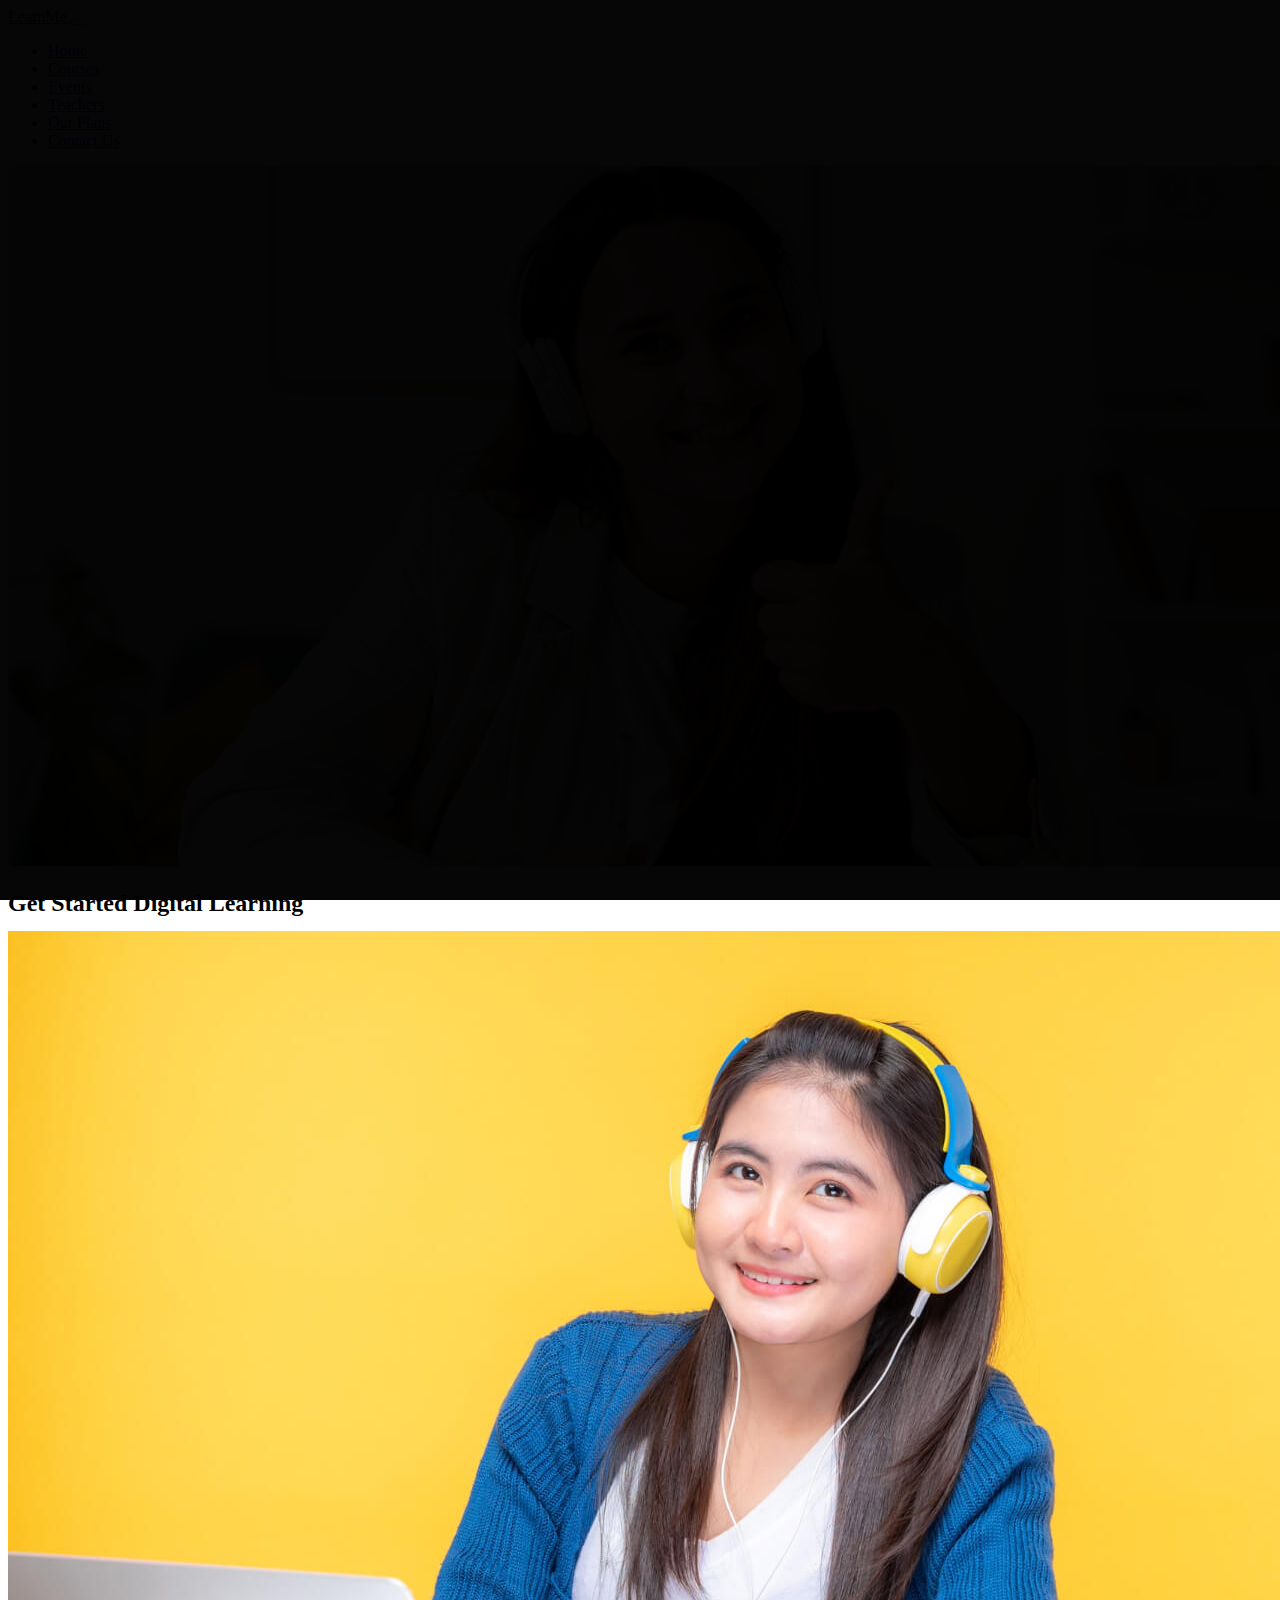
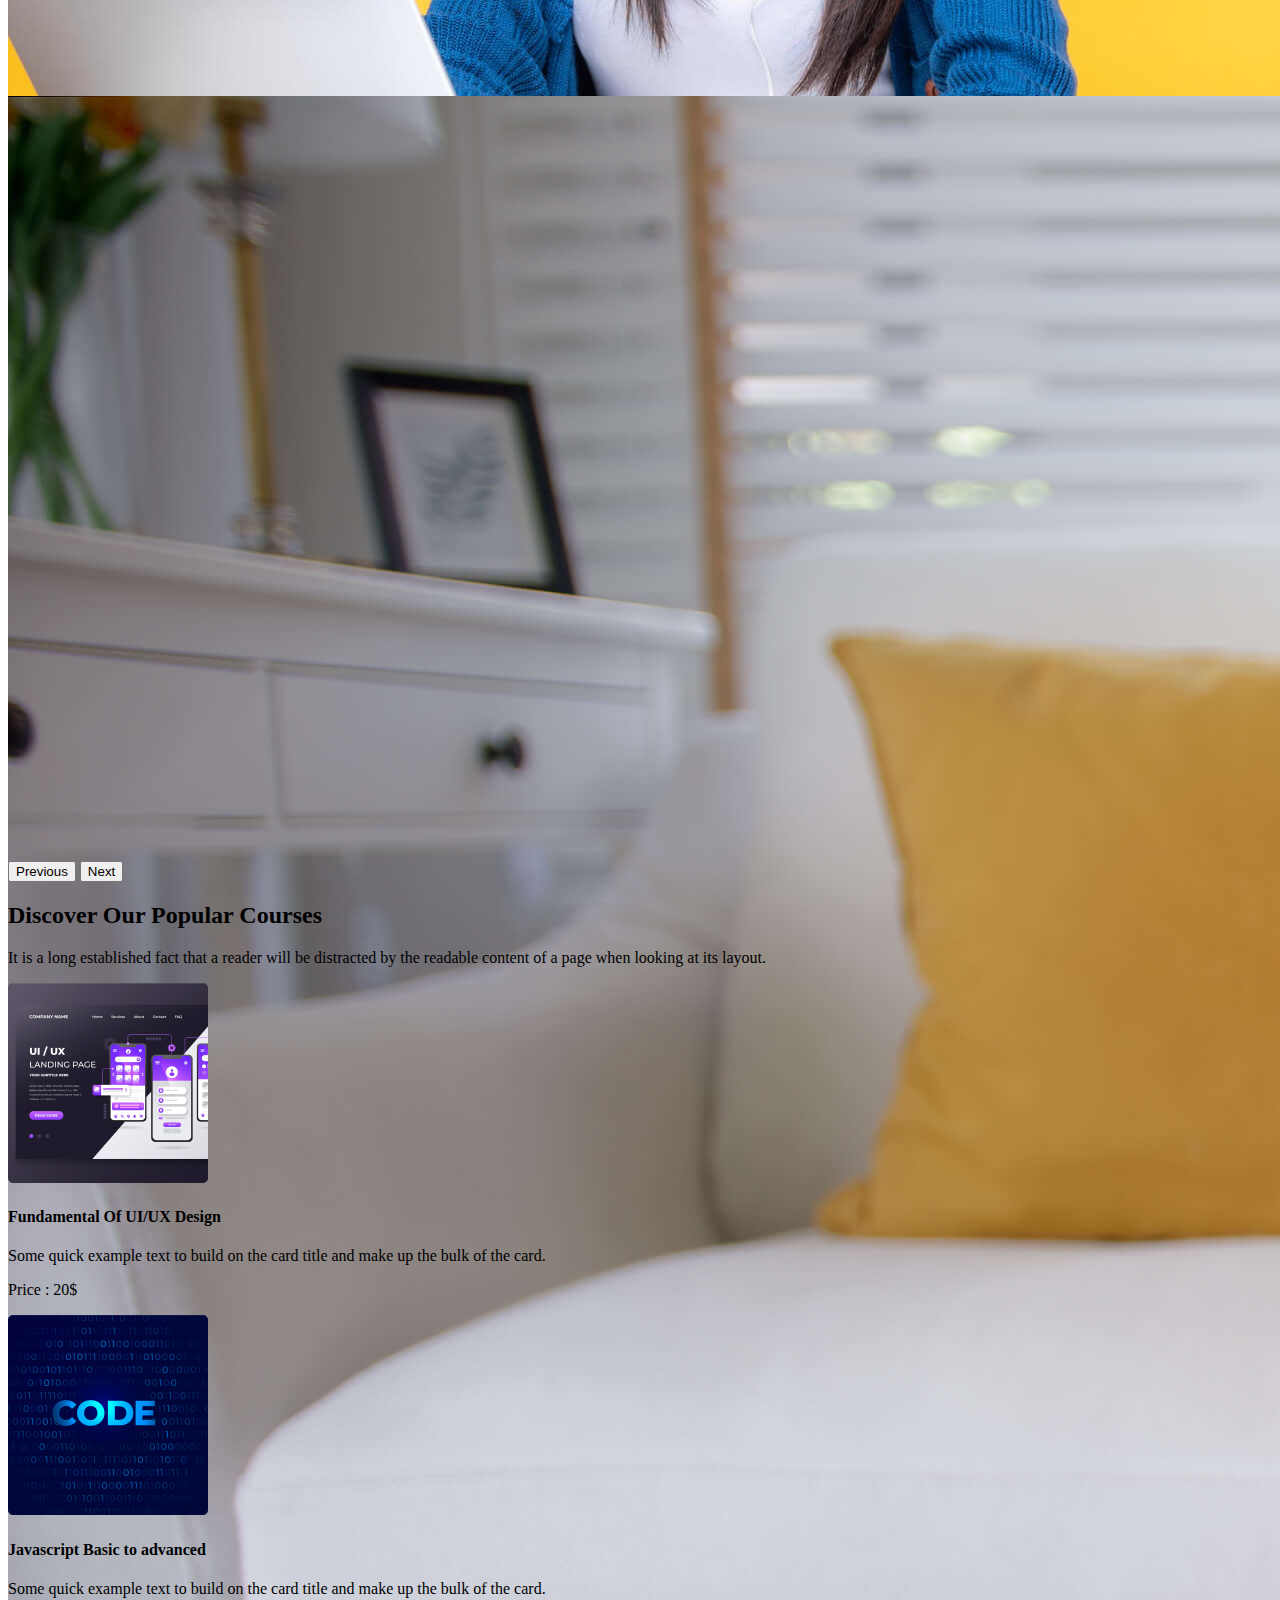
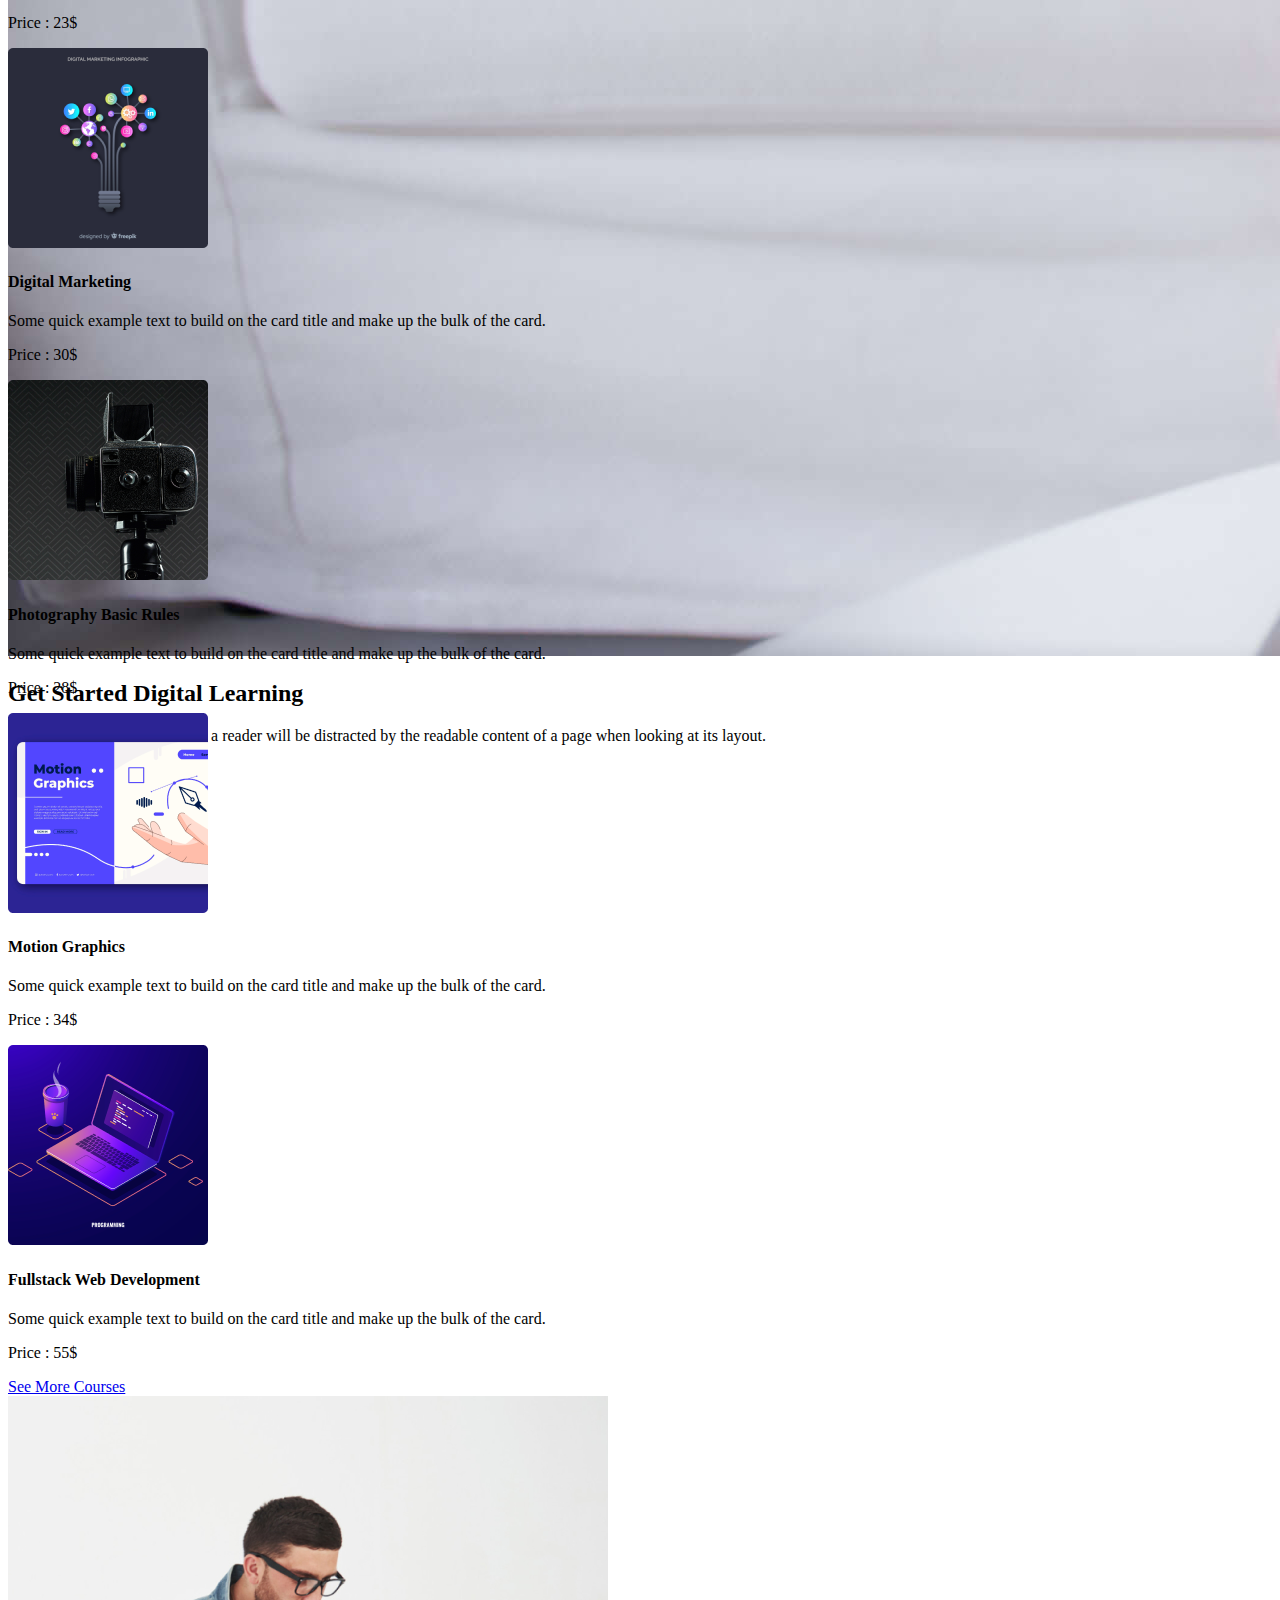
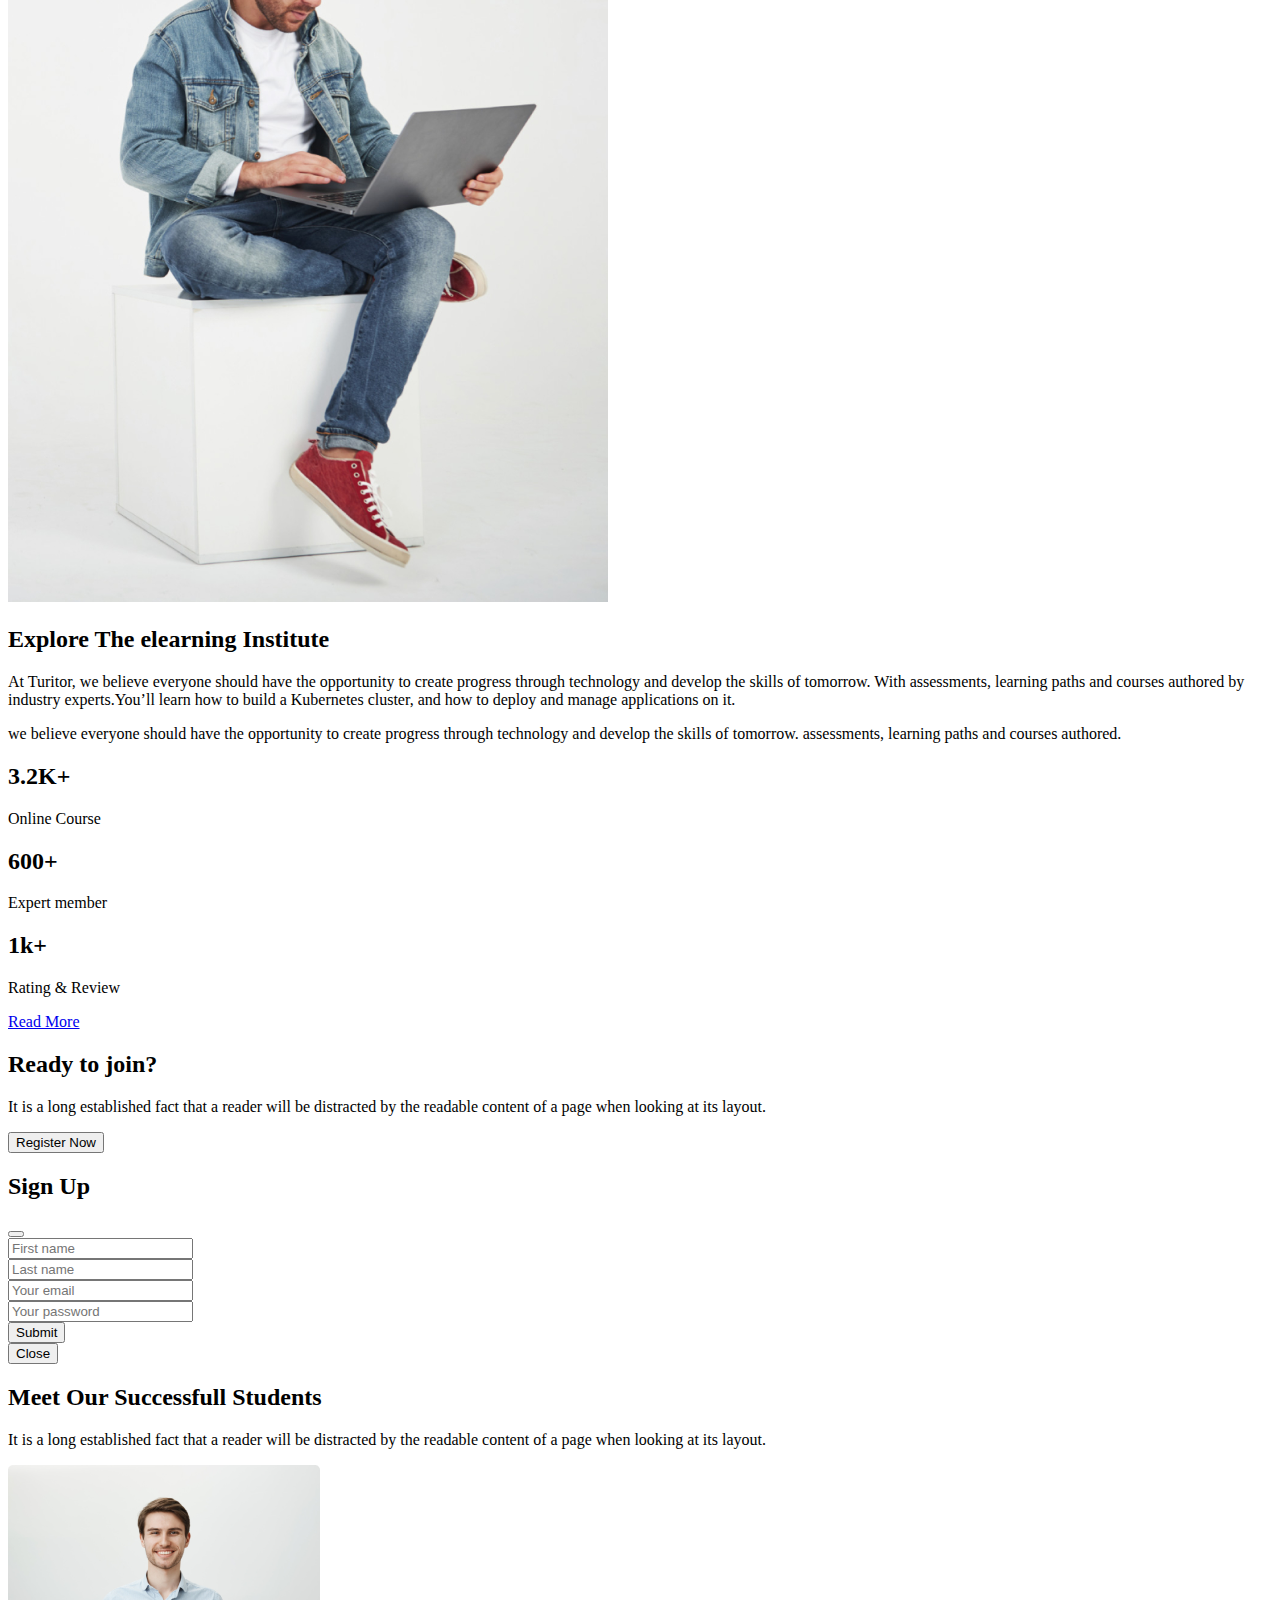
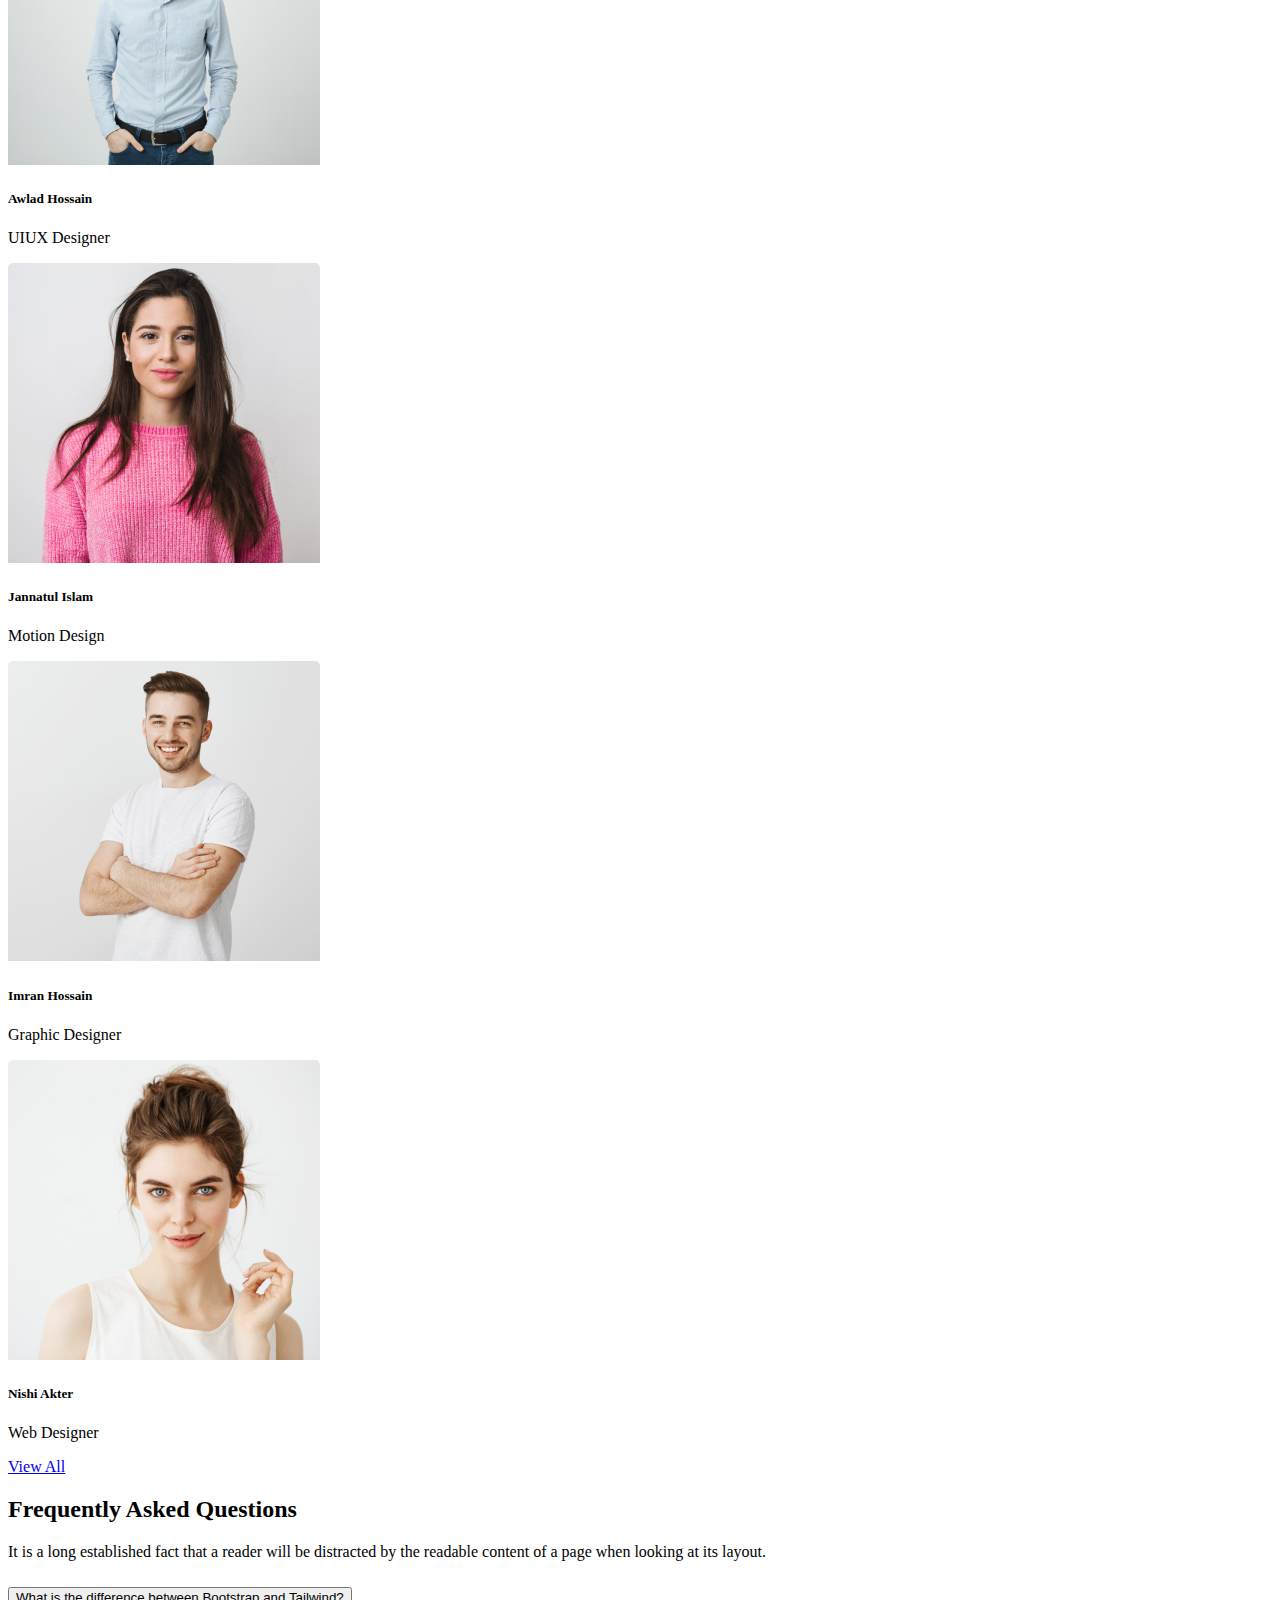
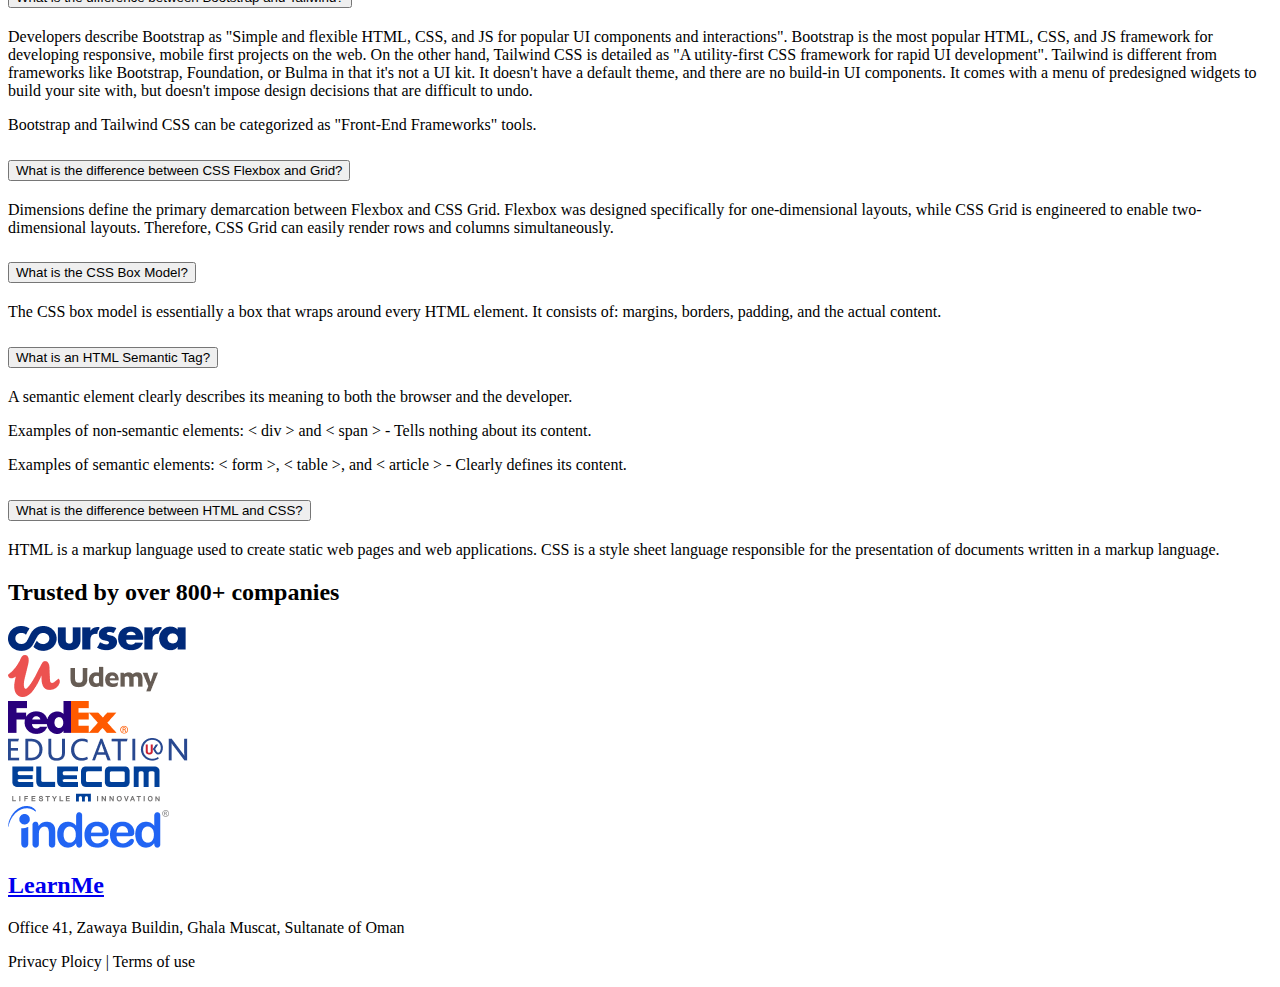
<file: index.html>
<!DOCTYPE html>
<html lang="en">
<head>
    <meta charset="UTF-8">
    <meta http-equiv="X-UA-Compatible" content="IE=edge">
    <meta name="viewport" content="width=device-width, initial-scale=1.0">
    <title>Learn Me</title>
    <!-- Favicon -->
    <link rel="shortcut icon" href="images/common/favicon.png" type="image/x-icon">
    <!-- Bootstrap cdn -->
    <link href="https://cdn.jsdelivr.net/npm/bootstrap@5.2.0/dist/css/bootstrap.min.css" rel="stylesheet" integrity="sha384-gH2yIJqKdNHPEq0n4Mqa/HGKIhSkIHeL5AyhkYV8i59U5AR6csBvApHHNl/vI1Bx" crossorigin="anonymous">
    <!-- Custom css -->
    <link rel="stylesheet" href="style.css">
    <!-- Fontawesome cdn -->
    <link rel="stylesheet" href="https://cdnjs.cloudflare.com/ajax/libs/font-awesome/6.1.2/css/all.min.css" integrity="sha512-1sCRPdkRXhBV2PBLUdRb4tMg1w2YPf37qatUFeS7zlBy7jJI8Lf4VHwWfZZfpXtYSLy85pkm9GaYVYMfw5BC1A==" crossorigin="anonymous" referrerpolicy="no-referrer" />
</head>
<body>
    <!-- Header Start -->
    <header>
        <!-- Navigation -->
        <nav class="navbar navbar-expand-lg bg-light py-3">
            <div class="container">
                <a class="navbar-brand fs-2 fw-bold text-success" href="index.html">
                    <i class="fa-solid fa-book-open-reader"></i> LearnMe
                </a>
              <button class="navbar-toggler" type="button" data-bs-toggle="collapse" data-bs-target="#navbarSupportedContent" aria-controls="navbarSupportedContent" aria-expanded="false" aria-label="Toggle navigation">
                <span class="navbar-toggler-icon"></span>
              </button>
              <div class="collapse navbar-collapse" id="navbarSupportedContent">
                <ul class="navbar-nav ms-auto mb-2 mb-lg-0">
                    <li class="nav-item">
                        <a class="nav-link active" aria-current="page" href="index.html">Home</a>
                    </li>
                    <li class="nav-item">
                        <a class="nav-link" href="#">Courses</a>
                    </li>
                    <li class="nav-item">
                        <a class="nav-link" href="#">Events</a>
                    </li>
                    <li class="nav-item">
                        <a class="nav-link" href="#">Teachers</a>
                    </li>
                    <li class="nav-item">
                        <a class="nav-link" href="#">Our Plans</a>
                    </li>
                    <li class="nav-item">
                        <a class="nav-link" href="#">Contact Us</a>
                    </li>
                </ul>
              </div>
            </div>
        </nav>
        <!-- Silder -->
        <section class="container">
            <div id="carouselExampleCaptions" class="carousel slide" data-bs-ride="false">
                <div class="carousel-inner">
                  <div class="carousel-item active">
                    <img src="images/cover/banner-1.png" class="d-block w-100" alt="...">
                    <div class="carousel-caption mb-5 pb-5">
                        <h2 class="display-3 fw-semibold">Get Started Digital Learning</h2>
                        <p class="w-75 mx-auto">It is a long established fact that a reader will be distracted by the readable content of a page when looking at its layout.</p>
                        <a href="#" class="btn btn-success text-white py-2 px-4 fw-semibold">Get Started</a>
                    </div>
                  </div>
                  <div class="carousel-item">
                    <img src="images/cover/banner-2.jpg" class="d-block" alt="...">
                    <div class="carousel-caption mb-5 pb-5">
                        <h2 class="display-3 fw-semibold">Get Started Digital Learning</h2>
                        <p>It is a long established fact that a reader will be distracted by the readable content of a page when looking at its layout.</p>
                        <a href="#" class="btn btn-success text-white py-2 px-4 fw-semibold">Get Started</a>
                    </div>
                  </div>
                  <div class="carousel-item">
                    <img src="images/cover/banner-3.jpg" class="d-block" alt="...">
                    <div class="carousel-caption mb-5 pb-5">
                        <h2 class="display-3 fw-semibold">Get Started Digital Learning</h2>
                        <p class="w-75 mx-auto">It is a long established fact that a reader will be distracted by the readable content of a page when looking at its layout.</p>
                        <a href="#" class="btn btn-success text-white py-2 px-4 fw-semibold">Get Started</a>
                    </div>
                  </div>
                </div>
                <button class="carousel-control-prev" type="button" data-bs-target="#carouselExampleCaptions" data-bs-slide="prev">
                  <span class="carousel-control-prev-icon" aria-hidden="true"></span>
                  <span class="visually-hidden">Previous</span>
                </button>
                <button class="carousel-control-next" type="button" data-bs-target="#carouselExampleCaptions" data-bs-slide="next">
                  <span class="carousel-control-next-icon" aria-hidden="true"></span>
                  <span class="visually-hidden">Next</span>
                </button>
            </div>
        </section>
    </header>
    <!-- Header End -->
    <main>
      <!-- Courses Start -->
      <section class="container">
        <div class="row justify-content-center text-center py-5 mt-5">
            <div class="col-lg-5 col-sm-8 col-11 col-md-7">
                <h2 class="display-6 fw-bold text-success">Discover Our Popular Courses</h2>
                <p>It is a long established fact that a reader will be distracted by the readable content of a page when looking at its layout.</p>
            </div>
        </div>
        <div class="row g-4">
            <div class="col-lg-6 col-md-12 col-12">
                <div class="card px-0">
                    <div class="row g-0">
                      <div class="col-md-4 col-12 col-sm-4">
                        <img src="images/course/course-1.png" class="w-100 rounded-start" alt="...">
                      </div>
                      <div class="col-md-8 col-12 col-sm-8 d-flex align-items-center">
                        <div class="card-body">
                          <h4 class="card-title">Fundamental Of UI/UX Design</h4>
                          <p class="card-text">Some quick example text to build on the card title and make up the bulk of the card.</p>
                          <p class="text-success fw-bold">Price : 20$</p>
                        </div>
                      </div>
                    </div>
                </div>
            </div>
            <div class="col-lg-6 col-md-12 col-12">
                <div class="card px-0">
                    <div class="row g-0">
                      <div class="col-md-4 col-12 col-sm-4">
                        <img src="images/course/course-2.png" class="w-100 rounded-start" alt="...">
                      </div>
                      <div class="col-md-8 col-12 col-sm-8 d-flex align-items-center">
                        <div class="card-body">
                          <h4 class="card-title">Javascript Basic to advanced</h4>
                          <p class="card-text">Some quick example text to build on the card title and make up the bulk of the card.</p>
                          <p class="text-success fw-bold">Price : 23$</p>
                        </div>
                      </div>
                    </div>
                </div>
            </div>
            <div class="col-lg-6 col-md-12 col-12">
                <div class="card px-0">
                    <div class="row g-0">
                      <div class="col-md-4 col-12 col-sm-4">
                        <img src="images/course/course-4.png" class="w-100 rounded-start" alt="...">
                      </div>
                      <div class="col-md-8 col-12 col-sm-8 d-flex align-items-center">
                        <div class="card-body">
                          <h4 class="card-title">Digital Marketing</h4>
                          <p class="card-text">Some quick example text to build on the card title and make up the bulk of the card.</p>
                          <p class="text-success fw-bold">Price : 30$</p>
                        </div>
                      </div>
                    </div>
                </div>
            </div>
            <div class="col-lg-6 col-md-12 col-12">
                <div class="card px-0">
                    <div class="row g-0">
                      <div class="col-md-4 col-12 col-sm-4">
                        <img src="images/course/course-5.png" class="w-100 rounded-start" alt="...">
                      </div>
                      <div class="col-md-8 col-12 col-sm-8 d-flex align-items-center">
                        <div class="card-body">
                          <h4 class="card-title">Photography Basic Rules</h4>
                          <p class="card-text">Some quick example text to build on the card title and make up the bulk of the card.</p>
                          <p class="text-success fw-bold">Price : 28$</p>
                        </div>
                      </div>
                    </div>
                </div>
            </div>
            <div class="col-lg-6 col-md-12 col-12">
                <div class="card px-0">
                    <div class="row g-0">
                      <div class="col-md-4 col-12 col-sm-4">
                        <img src="images/course/course-6.png" class="w-100 rounded-start" alt="...">
                      </div>
                      <div class="col-md-8 col-12 col-sm-8 d-flex align-items-center">
                        <div class="card-body">
                          <h4 class="card-title">Motion Graphics</h4>
                          <p class="card-text">Some quick example text to build on the card title and make up the bulk of the card.</p>
                          <p class="text-success fw-bold">Price : 34$</p>
                        </div>
                      </div>
                    </div>
                </div>
            </div>
            <div class="col-lg-6 col-md-12 col-12">
                <div class="card px-0">
                    <div class="row g-0">
                      <div class="col-md-4 col-12 col-sm-4">
                        <img src="images/course/course-3.png" class="w-100 rounded-start" alt="...">
                      </div>
                      <div class="col-md-8 col-12 col-sm-8 d-flex align-items-center">
                        <div class="card-body">
                          <h4 class="card-title">Fullstack Web Development</h4>
                          <p class="card-text">Some quick example text to build on the card title and make up the bulk of the card.</p>
                          <p class="text-success fw-bold">Price : 55$</p>
                        </div>
                      </div>
                    </div>
                </div>
            </div>
        </div>
        <div class="d-flex justify-content-center py-5">
            <a href="#" class="btn btn-success text-white py-2 px-4 fw-semibold">See More Courses</a>
        </div>
    </section>
    <!-- Courses End -->
    <!-- Explore Start -->
    <section class="container my-5 py-5">
        <div class="row">
            <div class="col-md-6 col-lg-6 col-12">
                <img class="vh-100 w-100" src="images/common/working.png" alt="">
            </div>
            <div class="col-md-6 col-lg-6 col-12 d-flex align-items-center">
                <div>
                    <h2 class="display-6 fw-bold">Explore The elearning Institute</h2>
                    <p>At Turitor, we believe everyone should have the opportunity to create progress through technology and develop the skills of tomorrow. With assessments, learning paths and courses authored by industry experts.You’ll learn how to build a Kubernetes cluster, and how to deploy and manage applications on it.</p>
                    <p>we believe everyone should have the opportunity to create progress through technology and develop the skills of tomorrow. assessments, learning paths and courses authored.</p>
                    <div class="row">
                        <div class="col">
                            <h2 class="display-6 fw-semibold">3.2K+</h2>
                            <p>Online Course</p>
                        </div>
                        <div class="col">
                            <h2 class="display-6 fw-semibold">600+</h2>
                            <p>Expert member</p>
                        </div>
                        <div class="col">
                            <h2 class="display-6 fw-semibold">1k+</h2>
                            <p>Rating & Review</p>
                        </div>
                    </div>
                    <a href="#" class="btn btn-success text-white py-2 px-4 fw-semibold">Read More</a>
                </div>
            </div>
        </div>
    </section>
    <!-- Explore End -->
    <!-- Ready to join Start -->
    <section class="container mb-5">
      <div class="bg-success rounded">
        <div class="row p-5">
          <div class="col-lg-6 col-12 text-white text-lg-start text-center">
            <h2 class="display-6 fw-semibold">Ready to join?</h2>
            <p>It is a long established fact that a reader will be distracted by the readable content of a page when looking at its layout.</p>
          </div>
          <div class="col-lg-6 col-12 d-flex justify-content-center justify-content-lg-end  align-items-center">
            <!-- Button trigger modal -->
            <button type="button" class="btn btn-light text-success fw-semibold" data-bs-toggle="modal" data-bs-target="#exampleModal">
              Register Now
            </button>
            <!-- Modal -->
            <div class="modal fade" id="exampleModal" tabindex="-1" aria-labelledby="exampleModalLabel" aria-hidden="true">
              <div class="modal-dialog">
                <div class="modal-content">
                  <div class="modal-header">
                    <h2 class="modal-title" id="exampleModalLabel">Sign Up</h2>
                    <button type="button" class="btn-close" data-bs-dismiss="modal" aria-label="Close"></button>
                  </div>
                  <div class="modal-body">
                    <div class="row mt-3">
                      <div class="col">
                        <input type="text" class="form-control" placeholder="First name" aria-label="First name">
                      </div>
                      <div class="col">
                        <input type="text" class="form-control" placeholder="Last name" aria-label="Last name">
                      </div>
                    </div>
                    <div class="row">
                      <div class="col my-3">
                        <input type="email" class="form-control" placeholder="Your email" aria-label="email">
                      </div>
                    </div>
                    <div class="row">
                      <div class="col mb-3">
                        <input type="password" class="form-control" placeholder="Your password" aria-label="password">
                      </div>
                    </div>
                    <div class="row">
                      <div class="col mb-3">
                        <input type="submit" value="Submit" class="btn btn-success text-white py-2 px-4 fw-semibold">
                      </div>
                    </div>
                  </div>
                  <div class="modal-footer">
                    <button type="button" class="btn btn-secondary" data-bs-dismiss="modal">Close</button>
                  </div>
                </div>
              </div>
            </div>
          </div>
        </div>
      </div>
    </section>
    <!-- Ready to join End -->
    <!-- Meet Student Start -->
    <section class="container py-5">
      <div class="row justify-content-center text-center text-sm-start justify-content-sm-start my-5">
        <div class="col-lg-5 col-sm-8 col-11 col-md-7">
          <h2 class="display-6 fw-bold">Meet Our Successfull Students</h2>
          <p>It is a long established fact that a reader will be distracted by the readable content of a page when looking at its layout.</p>
        </div>
    </div>
      <div class="row">
        <div class="col-lg-3 col-md-6 col-sm-6">
          <div class="border rounded">
            <img class="w-100" src="images/student/student-1.png" alt="">
            <div class="p-3 text-center">
              <h5 class="text-semibold">Awlad Hossain</h5>
              <p>UIUX Designer</p>
            </div>
          </div>
        </div>
        <div class="col-lg-3 col-md-6 col-sm-6">
          <div class="border rounded">
            <img class="w-100" src="images/student/student-2.png" alt="">
            <div class="p-3 text-center">
              <h5 class="text-semibold">Jannatul Islam</h5>
              <p>Motion Design</p>
            </div>
          </div>
        </div>
        <div class="col-lg-3 col-md-6 col-sm-6">
          <div class="border rounded">
            <img class="w-100" src="images/student/student-3.png" alt="">
            <div class="p-3 text-center">
              <h5 class="text-semibold">Imran Hossain</h5>
              <p>Graphic Designer</p>
            </div>
          </div>
        </div>
        <div class="col-lg-3 col-md-6 col-sm-6">
          <div class="border rounded">
            <img class="w-100" src="images/student/student-4.png" alt="">
            <div class="p-3 text-center">
              <h5 class="text-semibold">Nishi Akter</h5>
              <p>Web Designer</p>
            </div>
          </div>
        </div>
      </div>
      <div class="d-flex justify-content-center py-5">
        <a href="#" class="btn btn-success text-white py-2 px-4 fw-semibold">View All</a>
      </div>
    </section>
    <!-- Meet Student End -->
    <!-- Frequently Questions Start -->
    <section class="container mb-5 pb-5">
      <div class="row justify-content-center text-center my-5">
        <div class="col-lg-5 col-sm-8 col-11 col-md-7">
          <h2 class="display-6 fw-bold">Frequently Asked Questions</h2>
          <p>It is a long established fact that a reader will be distracted by the readable content of a page when looking at its layout.</p>
        </div>
      </div>
      <div class="row justify-content-center text-center my-5">
        <div class="col-lg-7 col-sm-9 col-11 col-md-9">
          <div class="accordion" id="accordionExample">
            <div class="accordion-item">
              <h2 class="accordion-header" id="headingOne">
                <button class="accordion-button" type="button" data-bs-toggle="collapse" data-bs-target="#collapseOne" aria-expanded="true" aria-controls="collapseOne">
                  <span class="fw-bold text-dark">What is the difference between Bootstrap and Tailwind?</span>
                </button>
              </h2>
              <div id="collapseOne" class="accordion-collapse collapse show" aria-labelledby="headingOne" data-bs-parent="#accordionExample">
                <div class="accordion-body">
                  <p class="text-start">Developers describe Bootstrap as "Simple and flexible HTML, CSS, and JS for popular UI components and interactions". Bootstrap is the most popular HTML, CSS, and JS framework for developing responsive, mobile first projects on the web. On the other hand, Tailwind CSS is detailed as "A utility-first CSS framework for rapid UI development". Tailwind is different from frameworks like Bootstrap, Foundation, or Bulma in that it's not a UI kit. It doesn't have a default theme, and there are no build-in UI components. It comes with a menu of predesigned widgets to build your site with, but doesn't impose design decisions that are difficult to undo.  
                  </p>
                  <p class="text-start">Bootstrap and Tailwind CSS can be categorized as "Front-End Frameworks" tools.</p>
                </div>
              </div>
            </div>
            <div class="accordion-item">
              <h2 class="accordion-header" id="headingTwo">
                <button class="accordion-button collapsed" type="button" data-bs-toggle="collapse" data-bs-target="#collapseTwo" aria-expanded="false" aria-controls="collapseTwo">
                  <span class="fw-bold text-dark">What is the difference between CSS Flexbox and Grid?</span>
                </button>
              </h2>
              <div id="collapseTwo" class="accordion-collapse collapse" aria-labelledby="headingTwo" data-bs-parent="#accordionExample">
                <div class="accordion-body">
                  <p class="text-start">Dimensions define the primary demarcation between Flexbox and CSS Grid. Flexbox was designed specifically for one-dimensional layouts, while CSS Grid is engineered to enable two-dimensional layouts. Therefore, CSS Grid can easily render rows and columns simultaneously.</p>
                </div>
              </div>
            </div>
            <div class="accordion-item">
              <h2 class="accordion-header" id="headingThree">
                <button class="accordion-button collapsed" type="button" data-bs-toggle="collapse" data-bs-target="#collapseThree" aria-expanded="false" aria-controls="collapseThree">
                  <span class="fw-bold text-dark">What is the CSS Box Model?</span>
                </button>
              </h2>
              <div id="collapseThree" class="accordion-collapse collapse" aria-labelledby="headingThree" data-bs-parent="#accordionExample">
                <div class="accordion-body">
                  <p class="text-start">The CSS box model is essentially a box that wraps around every HTML element. It consists of: margins, borders, padding, and the actual content.</p>
                </div>
              </div>
            </div>
            <div class="accordion-item">
              <h2 class="accordion-header" id="headingFour">
                <button class="accordion-button collapsed" type="button" data-bs-toggle="collapse" data-bs-target="#collapseFour" aria-expanded="false" aria-controls="collapseFour">
                  <span class="fw-bold text-dark">What is an HTML Semantic Tag?</span>
                </button>
              </h2>
              <div id="collapseFour" class="accordion-collapse collapse" aria-labelledby="headingFour" data-bs-parent="#accordionExample">
                <div class="accordion-body">
                  <p class="text-start">A semantic element clearly describes its meaning to both the browser and the developer.</p>
                  <p class="text-start">Examples of non-semantic elements: < div > and < span > - Tells nothing about its content.</p>
                  <p class="text-start">Examples of semantic elements: < form >, < table >, and < article > - Clearly defines its content.</p>
                </div>
              </div>
            </div>
            <div class="accordion-item">
              <h2 class="accordion-header" id="headingFive">
                <button class="accordion-button collapsed" type="button" data-bs-toggle="collapse" data-bs-target="#collapseFive" aria-expanded="false" aria-controls="collapseFive">
                  <span class="fw-bold text-dark">What is the difference between HTML and CSS?</span>
                </button>
              </h2>
              <div id="collapseFive" class="accordion-collapse collapse" aria-labelledby="headingFive" data-bs-parent="#accordionExample">
                <div class="accordion-body">
                  <p class="text-start">HTML is a markup language used to create static web pages and web applications. CSS is a style sheet language responsible for the presentation of documents written in a markup language.</p>
                </div>
              </div>
            </div>
          </div>
        </div>
      </div>
    </section>
    <!-- Frequently Questions End -->
    <!-- Trusted by Start -->
    <section class="my-5 py-5 d-lg-block d-none">
      <h2 class="display-6 fw-bold text-center">Trusted by over 800+ companies</h2>
      <div class="container">
        <div class="row py-5 d-flex align-items-center">
          <div class="col">
            <img src="images/company/company-1.png" alt="" class="img-fluid">
          </div>
          <div class="col">
            <img src="images/company/company-2.png" alt="" class="img-fluid">
          </div>
          <div class="col">
            <img src="images/company/company-3.png" alt="" class="img-fluid">
          </div>
          <div class="col">
            <img src="images/company/company-4.png" alt="" class="img-fluid">
          </div>
          <div class="col">
            <img src="images/company/company-5.png" alt="" class="img-fluid">
          </div>
          <div class="col">
            <img src="images/company/company-6.png" alt="" class="img-fluid">
          </div>
        </div>
      </div>
    </section>
    <!-- Trusted by End -->
    </main>
    <!-- Footer Start -->
    <footer class="bg-dark">
      <div class="text-center py-5">
        <div class="py-5 container">
          <h2><a class="navbar-brand fs-2 fw-bold text-success" href="index.html">
                <i class="fa-solid fa-book-open-reader"></i> LearnMe
              </a>
          </h2>
          <p class="text-white pt-3">Office 41, Zawaya Buildin, Ghala Muscat, Sultanate of Oman</p>
          <p class="text-white">Privacy Ploicy  |   Terms of use</p>
          <div>
            <a href="https://www.facebook.com/" class="btn btn-secondary me-2"><i class="fa-brands fa-facebook-f"></i></a>
            <a href="https://twitter.com/" class="btn btn-secondary me-2"><i class="fa-brands fa-twitter"></i></a>
            <a href="https://www.linkedin.com/" class="btn btn-secondary me-2"><i class="fa-brands fa-linkedin-in"></i></a>
            <a href="https://www.tiktok.com/" class="btn btn-secondary"><i class="fa-brands fa-tiktok"></i></a>
          </div>
        </div>
      </div>
    </footer>
    <!-- Footer End -->
    <!-- Bootstrap cdn -->
    <script src="https://cdn.jsdelivr.net/npm/bootstrap@5.2.0/dist/js/bootstrap.bundle.min.js" integrity="sha384-A3rJD856KowSb7dwlZdYEkO39Gagi7vIsF0jrRAoQmDKKtQBHUuLZ9AsSv4jD4Xa" crossorigin="anonymous"></script>
</body>
</html>
</file>
<file: style.css>
/* Slider */
.carousel-item {
    height: 85vh;
    min-height: 600px;
    background: no-repeat scroll center scroll;
    -webkit-background-size: cover;
    background-size: cover;
}
.carousel-item::before {
    content: "";
    position: absolute;
    top: 0;
    left: 0;
    bottom: 0;
    right: 0;
    background: #000;
    opacity: 0.7;
}
.carousel-item img {
    min-height: 600px;
}
</file>
